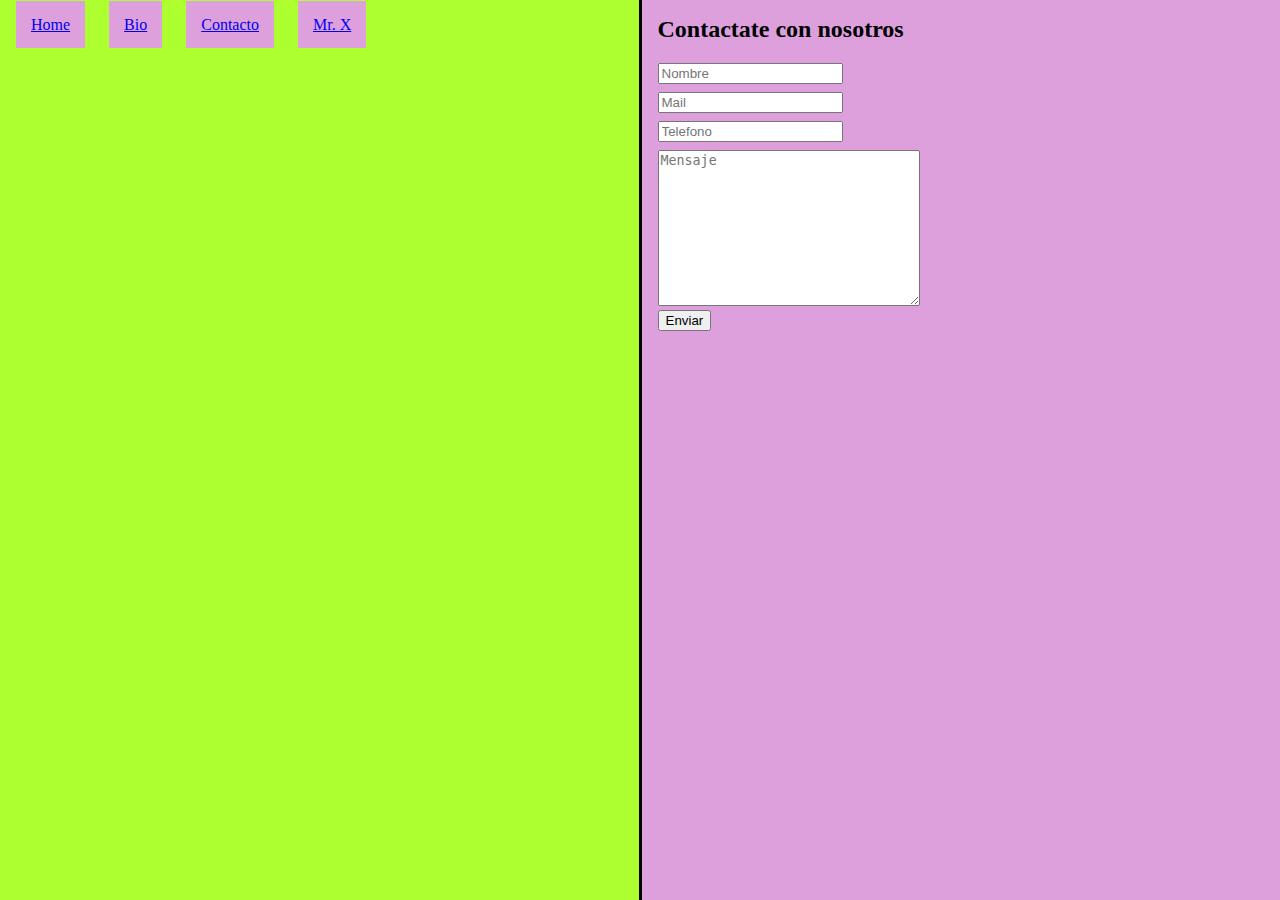
<file: contacto.html>
<!DOCTYPE html>
<html lang="en">
<head>
    <meta charset="UTF-8">
    <meta http-equiv="X-UA-Compatible" content="IE=edge">
    <meta name="viewport" content="width=device-width, initial-scale=1.0">
    <link  rel="stylesheet" href="styles.css">
    <script src="script.js"></script>
    <title>Desarrollo de Software</title>
    <link rel="icon" type="image/jpg" href="assets/favicon-32x32.png"/>
</head>
<body>
    <div class="container">
        <div class="container-left">
            <div class="menu">
                <a class="menu-item" href="index.html">Home</a>
                <a class="menu-item" href="bio.html">Bio</a>
                <a class="menu-item" href="contacto.html">Contacto</a>
                <a class="menu-item" href="mrx.html">Mr. X</a>
            </div>

        </div>
        <div class="container-right">
            <h2>Contactate con nosotros</h2>

            <form>
                <input type="text" class="form-control" name="name" id="name" placeholder="Nombre">
                <input type="text" class="form-control" name="email" id="email" placeholder="Mail">
                <input type="text" class="form-control" name="phone" id="phone" placeholder="Telefono">
                <textarea name="message" id="message" cols="30" rows="10" placeholder="Mensaje"></textarea>
                <button class="form-button"type="submit" id="submit">Enviar</button>

                <span class="ok" id="ok">Mensaje enviado correctamente!</span>
                <span class="error" id="error">Debe ingresar los campos obligatorios</span>
            </form>
            <div class="user-message-container">
                <p id="user-name"></p>
                <p id="user-email"></p>
                <p id="user-message"></p>
                <p id="user-phone"></p>
            </div>
        </div>
    </div>
    
</body>
</html>
</file>
<file: styles.css>
body {
margin: 0;
padding: 0;
}

.container {
    display: flex;
    height: 100vh;
    flex-direction: column;
}

@media (min-width: 769px) {
    .container {
        flex-direction: row;
    }
    .container-left {
        width: 20%;
    }
    .container-right {
        border-left-style: solid;
        border-left-color: black;          
        border-left-width: 3px;
    }
    .menu-item {
        flex-direction: row;
    }
} 

.container-left {
    width: 100%;
    background-color: greenyellow;
    padding: 1rem;
}
.container-right {
    width: 100%;
    background-color: plum;
    padding: 1rem;;
}

/*menu*/

.menu-item {
    padding: 15px;
    margin-right: 20px;
    background-color: plum;
    text-align: center;
    flex-direction: column;
}

.img-principal {
    width: 80%;
    height: 90%;
}

/* seccion bio */
.img-bio {
    display: block;
    margin: 0 auto;
}

.text-bio {
    text-align: center;
    font-style: italic;
    line-height: 2;
}

.bolded {
    font-weight: bold;
}

/* seccion contacto */

h2 {
    margin-top: 0;
}

.form-control {
    display: block;
    margin: 0.5rem 0;
}

.form-button {
    display: block;
}

.error {
    color:red;
    display: none;
}

.show-error {
    display: block;
}

.ok {
    color: green;
    display: none;
}

.show-ok {
    display: block;
}

/*User*/

#get-user {
    display: block;
    margin: 0 auto;
}

.user {
    text-align:center;
    margin: 30px;
}

.mrx-img {
    display: block;
    margin-bottom: 3px;
}

.user-error {
    color:red;
    display: none;
}

.show-user-error {
    display: block;
}

.user-img {
    display: none;
}

.change-user-img {
    width: 10%;
    height: 10%;
}
.show-user-img {
    display: flex;
}
</file>
